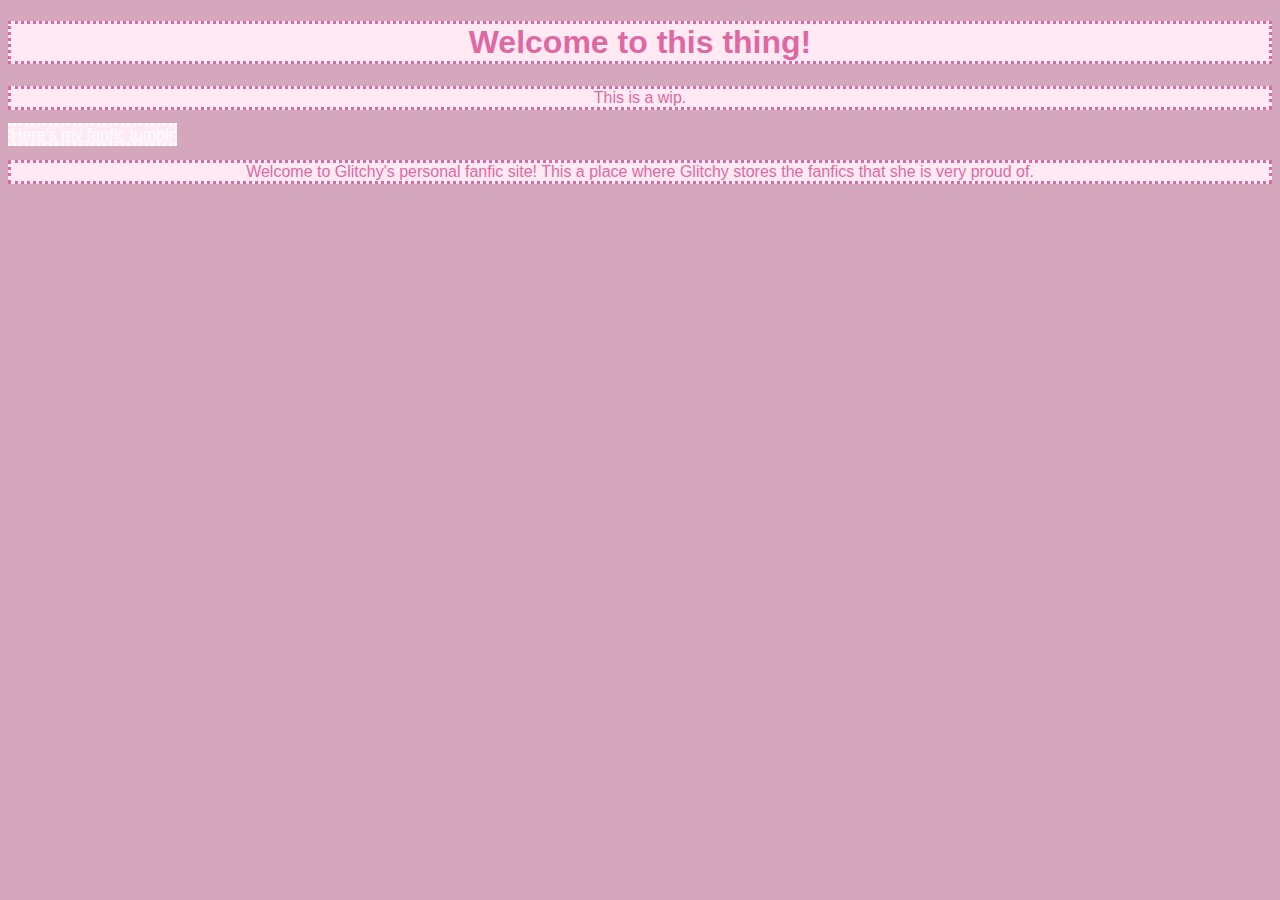
<file: index.html>
<!DOCTYPE html>
<html>
<head>
<title>Glitchy's Personal Fanfic Vault</title>
<link rel="stylesheet" href="styles.css">
</head>
<body>

    <h1>Welcome to this thing!</h1>
    <p>This is a wip.</p>
    <a href="https://glitchysfanficvault.tumblr.com/">Here's my fanfic tumblr</a>
    <p>Welcome to Glitchy's personal fanfic site! This a place where Glitchy stores the fanfics that she is very proud of.</p>
    
    </body>
</html>
</file>
<file: styles.css>
body{ 
    background-color:rgb(212, 167, 188);
    font-family:'Gill Sans', 'Gill Sans MT', Calibri, 'Trebuchet MS', sans-serif
}
h1{
    text-align: center;
    color: rgb(224, 104, 162);
    background-color: rgb(255, 234, 244);
    border-style: dotted;
}
p{
    text-align: center;
    color: rgb(224, 104, 162);
    background-color: rgb(255, 234, 244);
    border-style: dotted;
}
a{
    text-align: center;
    color: white;
    background-color:rgb(255, 234, 244);
    border-style: dotted;
}
</file>
